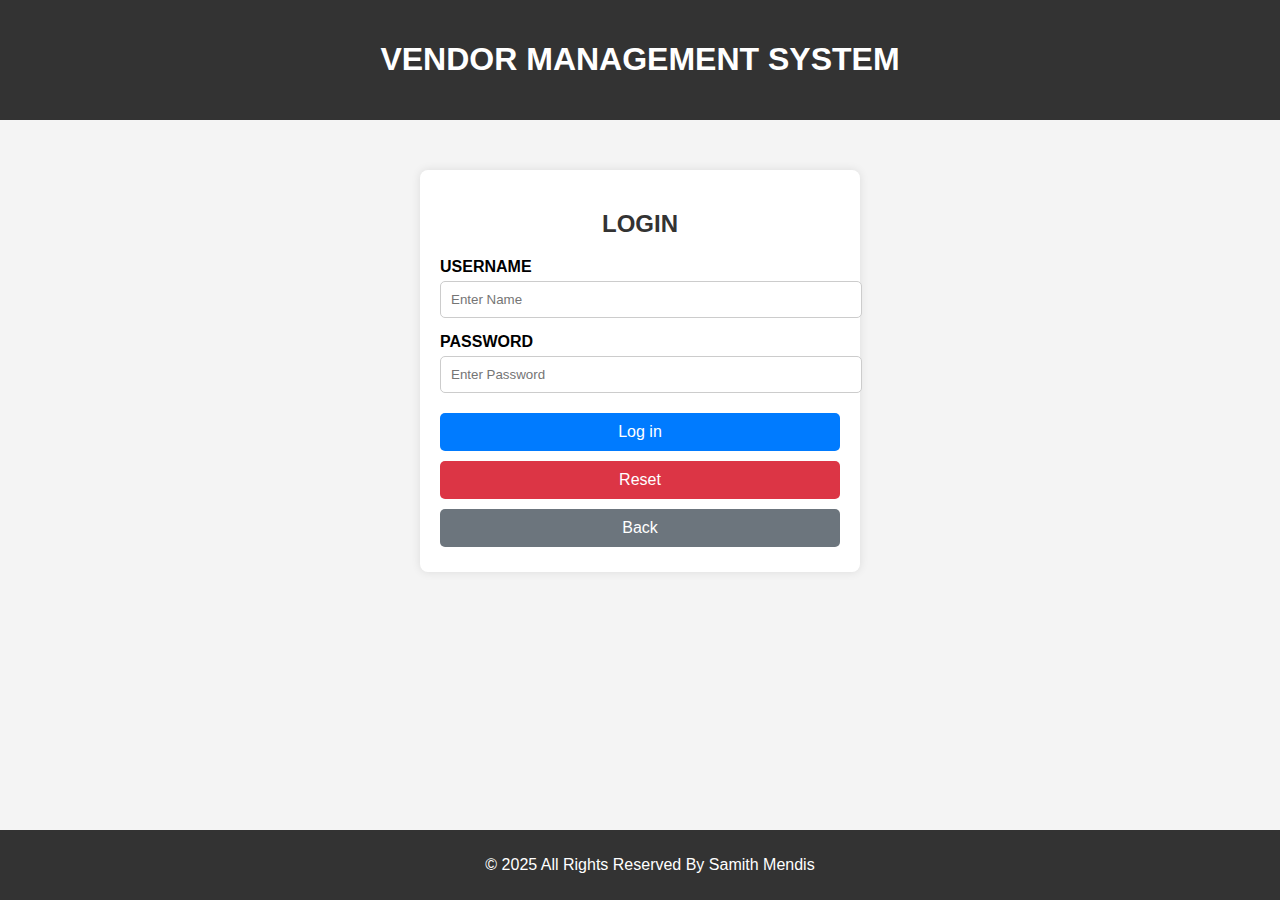
<file: login/index.html>
<!DOCTYPE html>
<html lang="en">
    
<head>
    <meta charset="UTF-8">
    <meta name="viewport" content="width=device-width, initial-scale=1.0" />
    <title>LOGIN | VENDOR MANAGEMENT SYSTEM</title>
    <link rel="stylesheet" href="frontend/styles.css">
</head>
    
<body>

<header>
    <h1>VENDOR MANAGEMENT SYSTEM</h1>
</header>

<main>
    <div class="container">
        <h2>LOGIN</h2>
        <form action="backend/login.php" method="POST">
            <div class="form-group">
                <label for="username">USERNAME</label>
                <input type="text" class="form-control" name="username" id="username" placeholder="Enter Name" required>
            </div>
            <div class="form-group">
                <label for="password">PASSWORD</label>
                <input type="password" class="form-control" name="password" id="password" placeholder="Enter Password" maxlength="8" required>
            </div>
            <button type="submit" class="btn btn-primary" name="login" id="login">Log in</button>
            <button type="reset" class="btn btn-danger">Reset</button>
            <button type="button" class="btn btn-secondary" onclick="window.location.href='/vendormanagementsystem/index.html'">Back</button>
        </form>
    </div>
</main>

<footer>
    <p>© 2025 All Rights Reserved By Samith Mendis</p>
</footer>

</body>
</html>
</file>
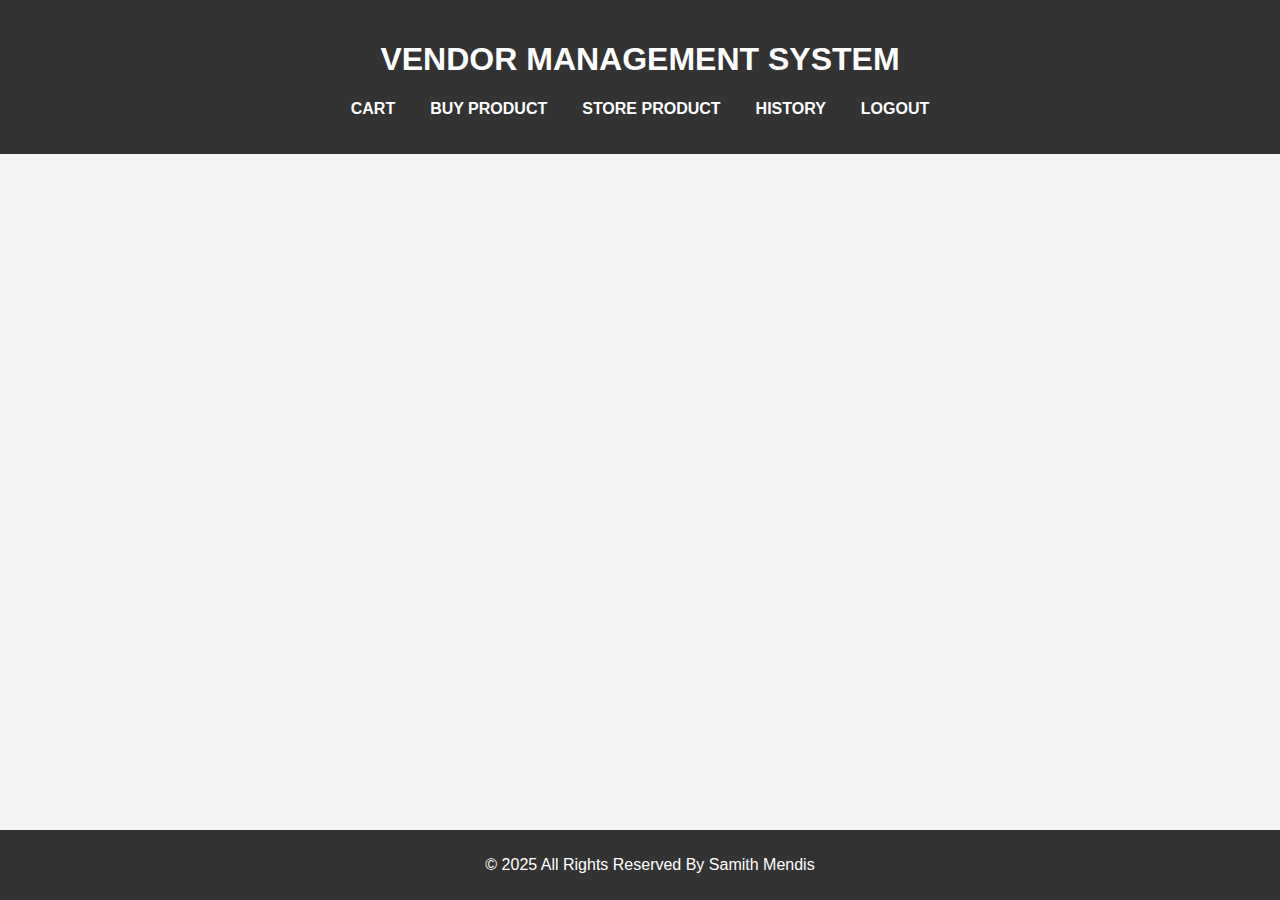
<file: admin/home/index.html>
<!DOCTYPE html>
<html lang="en">
<head>
    <meta charset="UTF-8">
    <meta name="viewport" content="width=device-width, initial-scale=1.0" />
    <title>HOME | VENDOR MANAGEMENT SYSTEM</title>
    <link rel="stylesheet" href="frontend/styles.css">
</head>
<body>
  
    <header>
        <h1>VENDOR MANAGEMENT SYSTEM</h1>
        <nav>
            <ul>
                <li><a href="/vendormanagementsystem/user/cart/backend/cart.php">CART</a></li>
                <li><a href="/vendormanagementsystem/user/buyproduct/backend/buyproduct.php">BUY PRODUCT</a></li>
                <li><a href="/vendormanagementsystem/user/storeproduct/backend/storeproduct.php">STORE PRODUCT</a></li>
                <li><a href="/vendormanagementsystem/user/history/backend/history.php">HISTORY</a></li>
                <li><a href="/vendormanagementsystem/logout.php">LOGOUT</a></li>
            </ul>
        </nav>
    </header>

    <main>

    </main>

    <footer>
        <p>© 2025 All Rights Reserved By Samith Mendis</p>
    </footer>
  
</body>
</html>
</file>
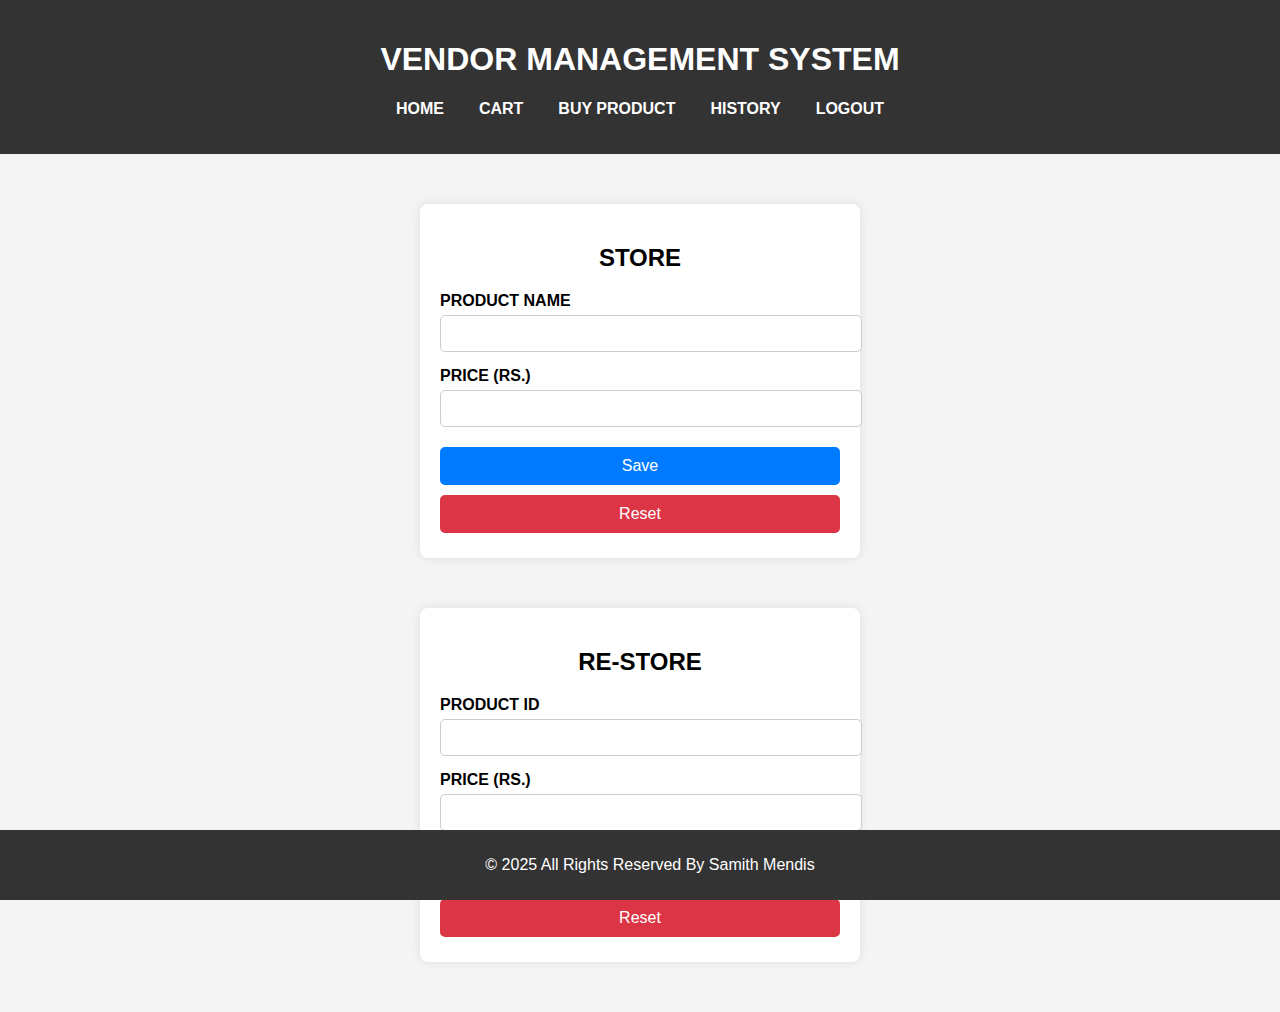
<file: admin/storeproduct/index.html>
<!DOCTYPE html>
<html lang="en">
<head>
    <meta charset="UTF-8">
    <meta name="viewport" content="width=device-width, initial-scale=1.0" />
    <title>STORE PRODUCT | VENDOR MANAGEMENT SYSTEM</title>
    <link rel="stylesheet" href="frontend/styles.css">
</head>
<body>

<header>
    <h1>VENDOR MANAGEMENT SYSTEM</h1>
    <nav>
        <ul>
            <li><a href="/vendormanagementsystem/user/home/backend/home.php">HOME</a></li>
            <li><a href="/vendormanagementsystem/user/cart/backend/cart.php">CART</a></li>
            <li><a href="/vendormanagementsystem/user/buyproduct/backend/buyproduct.php">BUY PRODUCT</a></li>
            <li><a href="/vendormanagementsystem/user/history/backend/history.php">HISTORY</a></li>
            <li><a href="/vendormanagementsystem/logout.php">LOGOUT</a></li>
        </ul>
    </nav>
</header>

<main>
    <div class="container">
        <form method="POST" action="backend/storeproduct.php">
            <h2>STORE</h2>
            <div class="form-group">
                <label for="product_name">PRODUCT NAME</label>
                <input type="text" class="form-control" name="product_name" id="product_name" required>
            </div>
            <div class="form-group">
                <label for="product_price">PRICE (RS.)</label>
                <input type="text" class="form-control" name="product_price" id="product_price" required>
            </div>
            <button type="submit" class="btn btn-primary" name="save">Save</button>
            <button type="reset" class="btn btn-danger">Reset</button>
        </form>
    </div>

    <div class="container">
        <form method="POST" action="backend/storeproduct.php">
            <h2>RE-STORE</h2>
            <div class="form-group">
                <label for="ProductID">PRODUCT ID</label>
                <input type="text" class="form-control" name="ProductID" id="ProductID" required>
            </div>
            <div class="form-group">
                <label for="product_price">PRICE (RS.)</label>
                <input type="text" class="form-control" name="product_price" id="product_price" required>
            </div>
            <button type="submit" class="btn btn-primary" name="edit">Edit</button>
            <button type="reset" class="btn btn-danger">Reset</button>
        </form>
    </div>
</main>

<footer>
    <p>© 2025 All Rights Reserved By Samith Mendis</p>
</footer>

</body>
</html>
</file>
<file: login/frontend/styles.css>
body {
    font-family: Arial, sans-serif;
    text-align: center;
    background-color: #f4f4f4;
    margin: 0;
    padding: 0;
}

header {
    background-color: #333;
    color: white;
    padding: 20px;
}

.container {
    background: white;
    max-width: 400px;
    margin: 50px auto;
    padding: 20px;
    border-radius: 8px;
    box-shadow: 0 0 10px rgba(0, 0, 0, 0.1);
}

h2 {
    color: #333;
}

.form-group {
    margin-bottom: 15px;
    text-align: left;
}

.form-group label {
    display: block;
    margin-bottom: 5px;
    font-weight: bold;
}

.form-control {
    width: 100%;
    padding: 10px;
    border: 1px solid #ccc;
    border-radius: 5px;
}

.btn {
    width: 100%;
    padding: 10px;
    margin: 5px 0;
    border: none;
    border-radius: 5px;
    font-size: 16px;
    cursor: pointer;
}

.btn-primary {
    background-color: #007bff;
    color: white;
}

.btn-danger {
    background-color: #dc3545;
    color: white;
}

.btn-secondary {
    background-color: #6c757d;
    color: white;
}

.btn:hover {
    opacity: 0.8;
}

footer {
    background-color: #333;
    color: white;
    padding: 10px;
    position: fixed;
    width: 100%;
    bottom: 0;
}

.error {
    color: red;
    margin-bottom: 10px;
}
</file>
<file: admin/home/frontend/styles.css>
body {
    font-family: Arial, sans-serif;
    text-align: center;
    background-color: #f4f4f4;
    margin: 0;
    padding: 0;
}

header {
    background-color: #333;
    color: white;
    padding: 20px;
}

nav ul {
    list-style: none;
    padding: 0;
    margin-top: 10px;
    display: flex;
    justify-content: center;
    gap: 15px;
}

nav ul li a {
    color: white;
    text-decoration: none;
    font-weight: bold;
    padding: 5px 10px;
    transition: 0.3s;
}

nav ul li a:hover {
    opacity: 0.8;
    border-radius: 4px;
}

footer {
    background-color: #333;
    color: white;
    padding: 10px;
    position: fixed;
    width: 100%;
    bottom: 0;
}
</file>
<file: admin/storeproduct/frontend/styles.css>
body {
    font-family: Arial, sans-serif;
    text-align: center;
    background-color: #f4f4f4;
    margin: 0;
    padding: 0;
}

header, footer {
    background-color: #333;
    color: white;
    padding: 20px;
}

nav ul {
    list-style: none;
    padding: 0;
    margin-top: 10px;
    display: flex;
    justify-content: center;
    gap: 15px;
}

nav ul li a {
    color: white;
    text-decoration: none;
    font-weight: bold;
    padding: 5px 10px;
}

nav ul li a:hover {
    opacity: 0.8;
    border-radius: 4px;
}

.container {
    background: white;
    max-width: 400px;
    margin: 50px auto;
    padding: 20px;
    border-radius: 8px;
    box-shadow: 0 0 10px rgba(0, 0, 0, 0.1);
}

.form-group {
    margin-bottom: 15px;
    text-align: left;
}

.form-group label {
    display: block;
    margin-bottom: 5px;
    font-weight: bold;
}

.form-control {
    width: 100%;
    padding: 10px;
    border: 1px solid #ccc;
    border-radius: 5px;
}

.btn {
    width: 100%;
    padding: 10px;
    margin: 5px 0;
    border: none;
    border-radius: 5px;
    font-size: 16px;
    cursor: pointer;
}

.btn-primary { background-color: #007bff; color: white; }
.btn-danger { background-color: #dc3545; color: white; }
.btn-secondary { background-color: #6c757d; color: white; }

.btn:hover { opacity: 0.8; }

table {
    width: 100%;
    border-collapse: collapse;
    margin-top: 20px;
    margin-bottom: 120px;
}

th, td {
    padding: 12px 15px;
    border: 1px solid #333;
    text-align: center;
}

th {
    background-color: #333;
    color: white;
    font-weight: bold;
}

td {
    background-color: #f4f4f4;
}

tr:hover td {
    background-color: #c8e6c9;
}

.message {
    text-align: center;
    background-color: #4CAF50;
    color: white;
    padding: 10px;
    font-weight: bold;
}

.no-records {
    margin-bottom: 120px;
}

footer {
    padding: 10px;
    position: fixed;
    width: 100%;
    bottom: 0;
}
</file>
